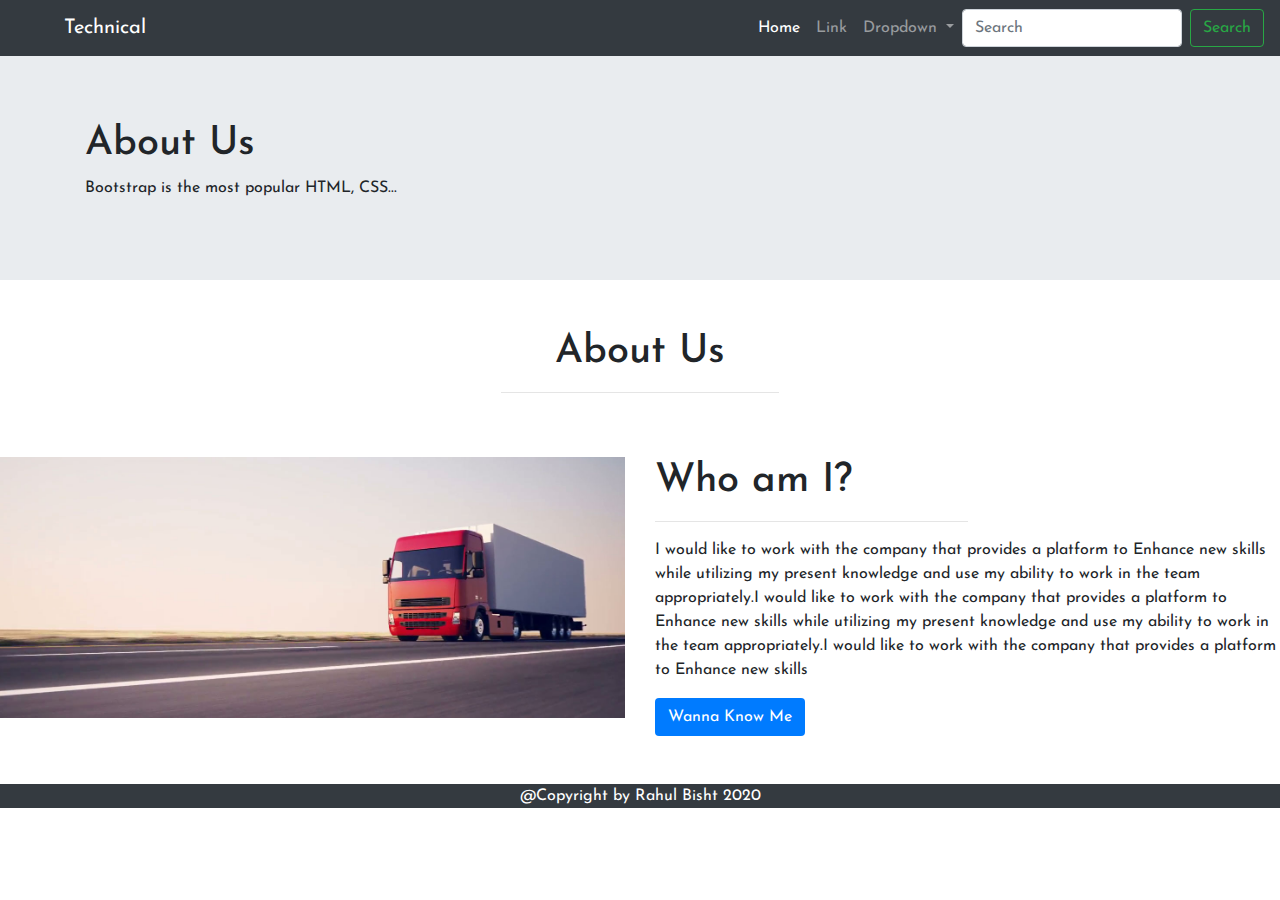
<file: about.html>
<!DOCTYPE html>
<html>
	<head>
		<title>Bootstrap 4</title>
		<meta charset="utf-8">
		<meta name="viewport" content="width=device-width, initial-scale=1">
		<link rel="stylesheet" href="https://maxcdn.bootstrapcdn.com/bootstrap/4.4.1/css/bootstrap.min.css">
		<link rel="stylesheet" type="text/css" href="css/style.css">
		<link href="https://fonts.googleapis.com/css?family=Josefin+Sans&display=swap" rel="stylesheet">
		<style>
			*{
		margin: 0; padding: 0;
		box-sizing: border-box;
		font-family: 'Josefin Sans', sans-serif;
		}
		/* Make the image fully responsive */
		.carousel-inner img {
		width: 100%;
		height: 100%;
		}
		</style>
	</head>
	<body>
		<header>
			<nav class="navbar navbar-expand-lg navbar-dark bg-dark">
				<a class="navbar-brand mx-5" href="#">Technical</a>
				<button class="navbar-toggler" type="button" data-toggle="collapse" data-target="#navbarSupportedContent" aria-controls="navbarSupportedContent" aria-expanded="false" aria-label="Toggle navigation">
				<span class="navbar-toggler-icon"></span>
				</button>
				<div class="collapse navbar-collapse" id="navbarSupportedContent">
					<ul class="navbar-nav ml-auto">
						<li class="nav-item active ">
							<a class="nav-link" href="index.html">Home <span class="sr-only">(current)</span></a>
						</li>
						<li class="nav-item">
							<a class="nav-link" href="#">Link</a>
						</li>
						<li class="nav-item dropdown">
							<a class="nav-link dropdown-toggle" href="#" id="navbarDropdown" role="button" data-toggle="dropdown" aria-haspopup="true" aria-expanded="false">
								Dropdown
							</a>
							<div class="dropdown-menu" aria-labelledby="navbarDropdown">
								<a class="dropdown-item" href="#">Action</a>
								<a class="dropdown-item" href="#">Another action</a>
								<div class="dropdown-divider"></div>
								<a class="dropdown-item" href="#">Something else here</a>
							</div>
						</li>
						
					</ul>
					<form class="form-inline my-2 my-lg-0">
						<input class="form-control mr-sm-2" type="search" placeholder="Search" aria-label="Search">
						<button class="btn btn-outline-success my-2 my-sm-0" type="submit">Search</button>
					</form>
				</div>
			</nav>
			
			<div class="jumbotron jumbotron-fluid">
  <div class="container">
    <h1>About Us</h1>
    <p>Bootstrap is the most popular HTML, CSS...</p>
  </div>
</div>
			
		</header>
		<!-- About us -->
		<section>
			
			<div class="container">
				<h1 class="text-center pt-3">About Us</h1>
				<hr class="w-25 mx-auto pt-5">
			</div>
			<div class="row mb-5">
				<div class="col-lg-6 col-md-6 col-12">
					<img src="img/bg.jpg" class="img-fluid">
					
				</div>
				<div class="col-lg-6 col-md-6 col-12">
					<h1 > Who am I?</h1>
					<hr class="w-50">
					<p>I would like to work with the company that provides a platform to Enhance new skills while utilizing my present knowledge and use my ability to work in the team appropriately.I would like to work with the company that provides a platform to Enhance new skills while utilizing my present knowledge and use my ability to work in the team appropriately.I would like to work with the company that provides a platform to Enhance new skills </p>
					<button class="btn bg-primary text-white">Wanna Know Me</button>
				</div>
			</div>
		</section>
		<!-- about us end -->


			<!-- footer start -->
<footer>
	
	<p class="bg-dark text-center text-white">@Copyright by Rahul Bisht 2020</p>
</footer>

			<!-- footer end -->
</file>
<file: css/style.css>
*{
	margin: 0; padding: 0;
	box-sizing: border-box;
	font-family: 'Josefin Sans', sans-serif;
}
</file>
